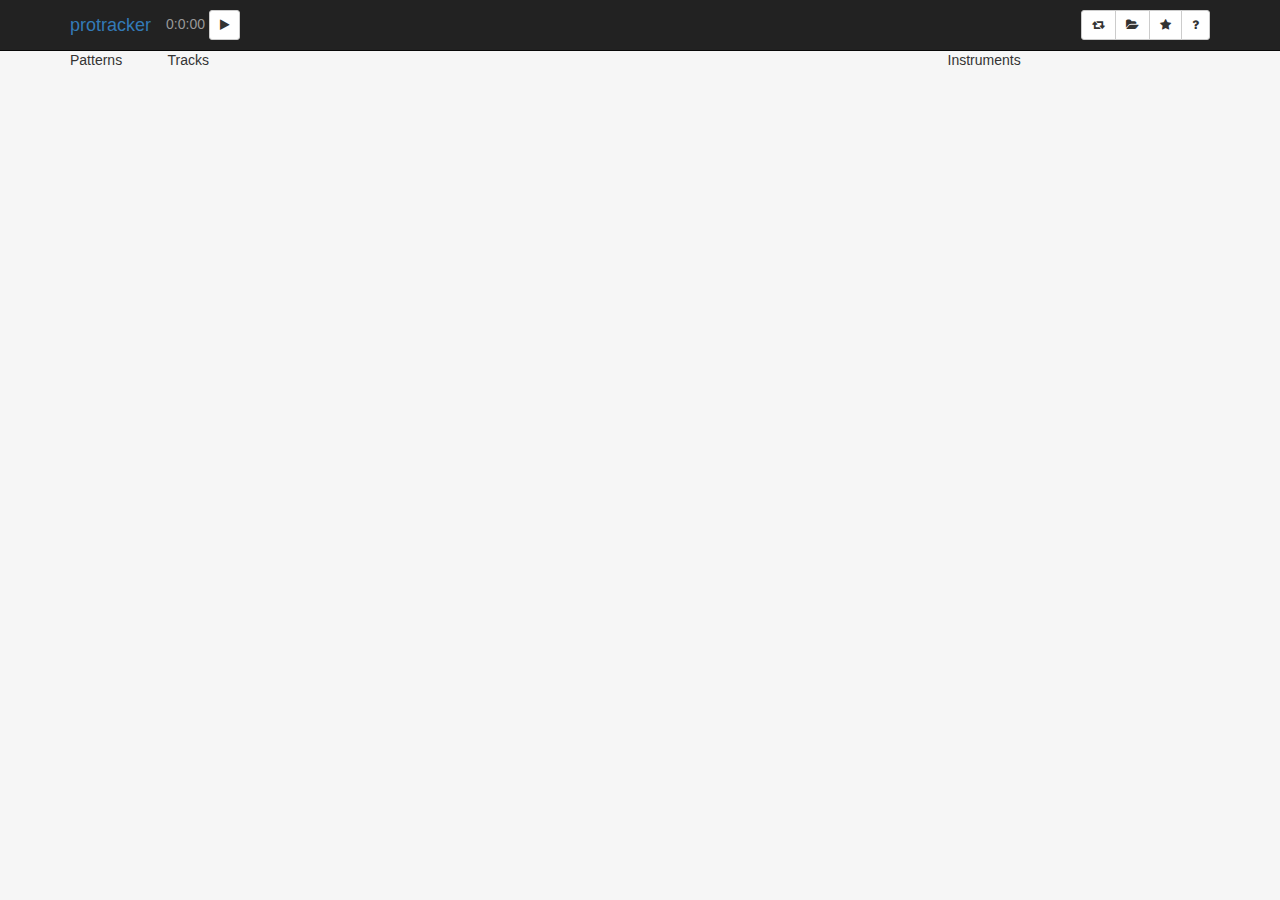
<file: index.html>
<!DOCTYPE html>
<html lang="en">
<head>
<meta charset="utf-8">
<meta http-equiv="X-UA-Compatible" content="IE=edge">
<meta name="description" content="A Protracker module player in Javascript using the Web Audio API">
<meta name="viewport" content="width=device-width, initial-scale=1">
<title>Protracker module player for Web Audio</title>
<link rel="stylesheet" href="css/bootstrap.min.css">
<link rel="stylesheet" href="css/font-awesome.min.css">
<link rel="stylesheet" href="css/protracker.css">
</head>
<body>
<nav class="navbar navbar-inverse navbar-fixed-top">
  <div class="container">
    <div class="navbar-brand"><a href="#" id='title' download>protracker</a></div>
    <span id='position'>0:0:00</span>   
    <div class="btn-group" role="group">
      <button type="button" class="btn btn-sm btn-default navbar-btn" id='btn_play'><i class='fa fa-play'></i></button>
    </div>
    <div class="btn-group pull-right" role="group">
      <button type="button" class="btn btn-sm btn-default navbar-btn" id='btn_load'><i class='fa fa-retweet'></i></button>
      <button type="button" class="btn btn-sm btn-default navbar-btn" id='btn_open'><i class='fa fa-folder-open'></i></button>
      <button type="button" class="btn btn-sm btn-default navbar-btn" id='btn_favorite'><i class='fa fa-star'></i></button>
      <button type="button" class="btn btn-sm btn-default navbar-btn" data-toggle="modal" data-target="#myModal"><i class='fa fa-question'></i></button>
    </div>
  </div>
</nav>
<div class='container'>
  <div class="row">
    <div class="col-xs-1" id='patterns'>Patterns</div>
    <div class="col-xs-8" id='tracks'>Tracks</div>
    <div class="col-xs-2" id='samples'>Instruments</div>
  </div>
</div>

<!-- Modal Window -->
<div class="modal fade" id="modalwindow" tabindex="-1" role="dialog" aria-labelledby="myModalLabel" aria-hidden="true">
  <div class="modal-dialog">
    <div class="modal-content">
      <div class="modal-header">
        <button type="button" class="close" data-dismiss="modal" aria-label="Close"><span aria-hidden="true">&times;</span></button>
        <h4 class="modal-title" id="myModalLabel">Protracker commands</h4>
      </div>
      <div class="modal-body"></div>
      <div class="modal-footer">
        <button type="button" class="btn btn-default" data-dismiss="modal">Close</button>
      </div>
    </div>
  </div>
</div>

<script type="text/javascript" src="js/jquery.min.js"></script>
<script type="text/javascript" src="js/jquery-ui.js"></script>
<script src="js/bootstrap.min.js"></script>
<script type="text/javascript" src="js/pt.js"></script>
<script src='js/interface.js'></script>
<!-- Hello you :) -->
</file>
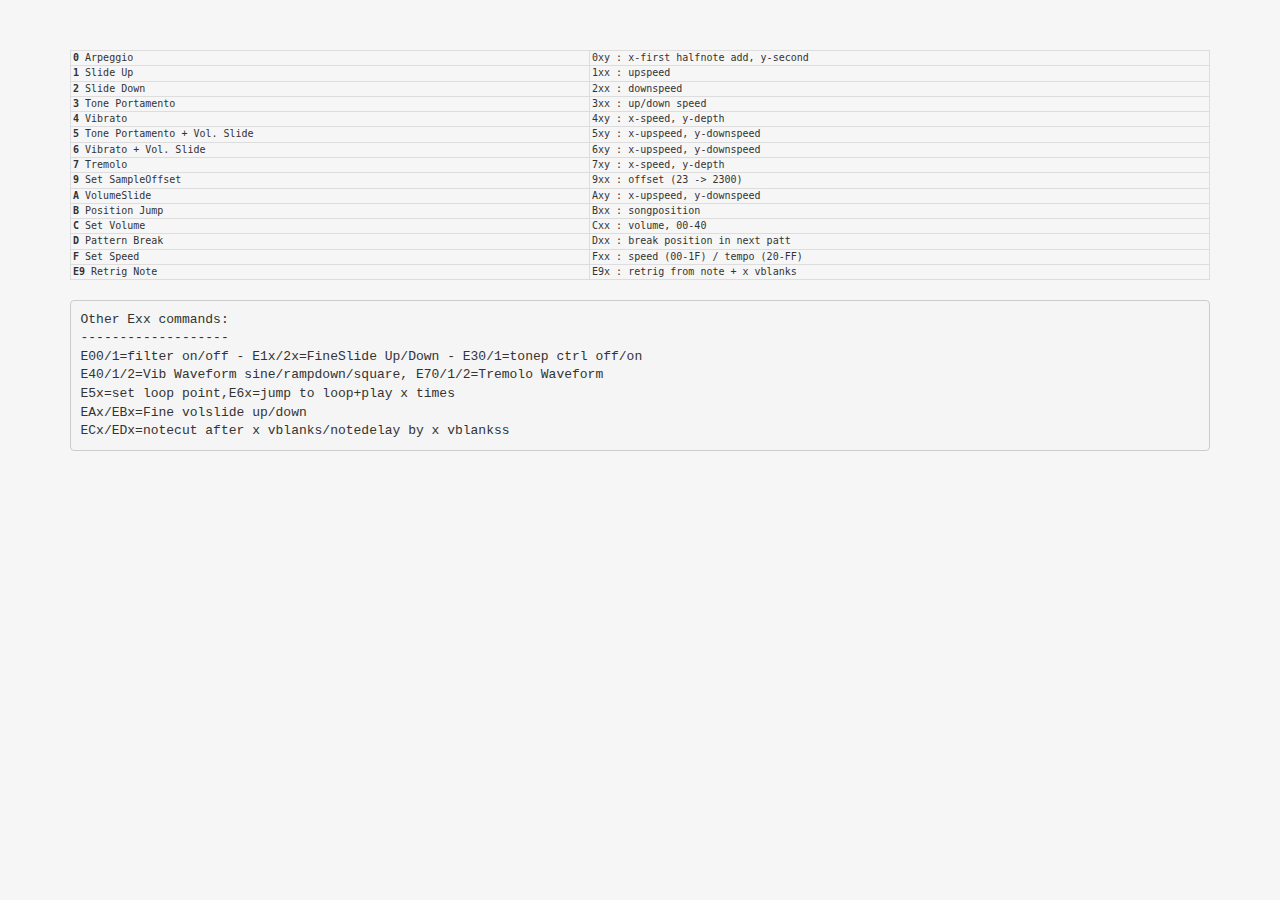
<file: commands.html>
<!DOCTYPE html>
<html lang="en">
<head>
<meta charset="utf-8">
<meta http-equiv="X-UA-Compatible" content="IE=edge">
<meta name="viewport" content="width=device-width, initial-scale=1">
<title>Protracker module player for Web Audio</title>
<!-- Latest compiled and minified CSS -->
<!-- 
<link rel="stylesheet" href="//maxcdn.bootstrapcdn.com/bootstrap/3.3.2/css/bootstrap.min.css">
<link rel="stylesheet" href="//maxcdn.bootstrapcdn.com/font-awesome/4.3.0/css/font-awesome.min.css">
-->
<link rel="stylesheet" href="css/bootstrap.min.css">
<link rel="stylesheet" href="css/font-awesome.min.css">
<link rel="stylesheet" href="css/protracker.css">
</head>
<body>



<div class='container'>

<table class='table table-condensed table-bordered'>
<tr><td><b>0</b> Arpeggio                           <td>0xy : x-first halfnote add, y-second
<tr><td><b>1</b> Slide Up                           <td>1xx : upspeed
<tr><td><b>2</b> Slide Down                         <td>2xx : downspeed
<tr><td><b>3</b> Tone Portamento                    <td>3xx : up/down speed
<tr><td><b>4</b> Vibrato                            <td>4xy : x-speed,   y-depth
<tr><td><b>5</b> Tone Portamento + Vol. Slide     <td>5xy : x-upspeed, y-downspeed
<tr><td><b>6</b> Vibrato + Vol. Slide             <td>6xy : x-upspeed, y-downspeed
<tr><td><b>7</b> Tremolo                            <td>7xy : x-speed,   y-depth
<tr><td><b>9</b> Set SampleOffset                   <td>9xx : offset (23 -> 2300)
<tr><td><b>A</b> VolumeSlide                        <td>Axy : x-upspeed, y-downspeed
<tr><td><b>B</b> Position Jump                      <td>Bxx : songposition
<tr><td><b>C</b> Set Volume                         <td>Cxx : volume, 00-40
<tr><td><b>D</b> Pattern Break                      <td>Dxx : break position in next patt
<tr><td><b>F</b> Set Speed                          <td>Fxx : speed (00-1F) / tempo (20-FF)
<tr><td><b>E9</b> Retrig Note                       <td>E9x : retrig from note + x vblanks

</table>

<pre>
Other Exx commands:
-------------------
E00/1=filter on/off - E1x/2x=FineSlide Up/Down - E30/1=tonep ctrl off/on
E40/1/2=Vib Waveform sine/rampdown/square, E70/1/2=Tremolo Waveform
E5x=set loop point,E6x=jump to loop+play x times
EAx/EBx=Fine volslide up/down
ECx/EDx=notecut after x vblanks/notedelay by x vblankss
</pre>


<script type="text/javascript" src="js/jquery.min.js"></script>
<script type="text/javascript" src="js/jquery-ui.js"></script>
<!-- Latest compiled and minified JavaScript -->
<!-- <script src="https://maxcdn.bootstrapcdn.com/bootstrap/3.3.2/js/bootstrap.min.js"></script> -->
<script src="js/bootstrap.min.js"></script>

<script type="text/javascript" src="js/pt.js"></script>
<script src='js/interface.js'></script>
</script>
</file>
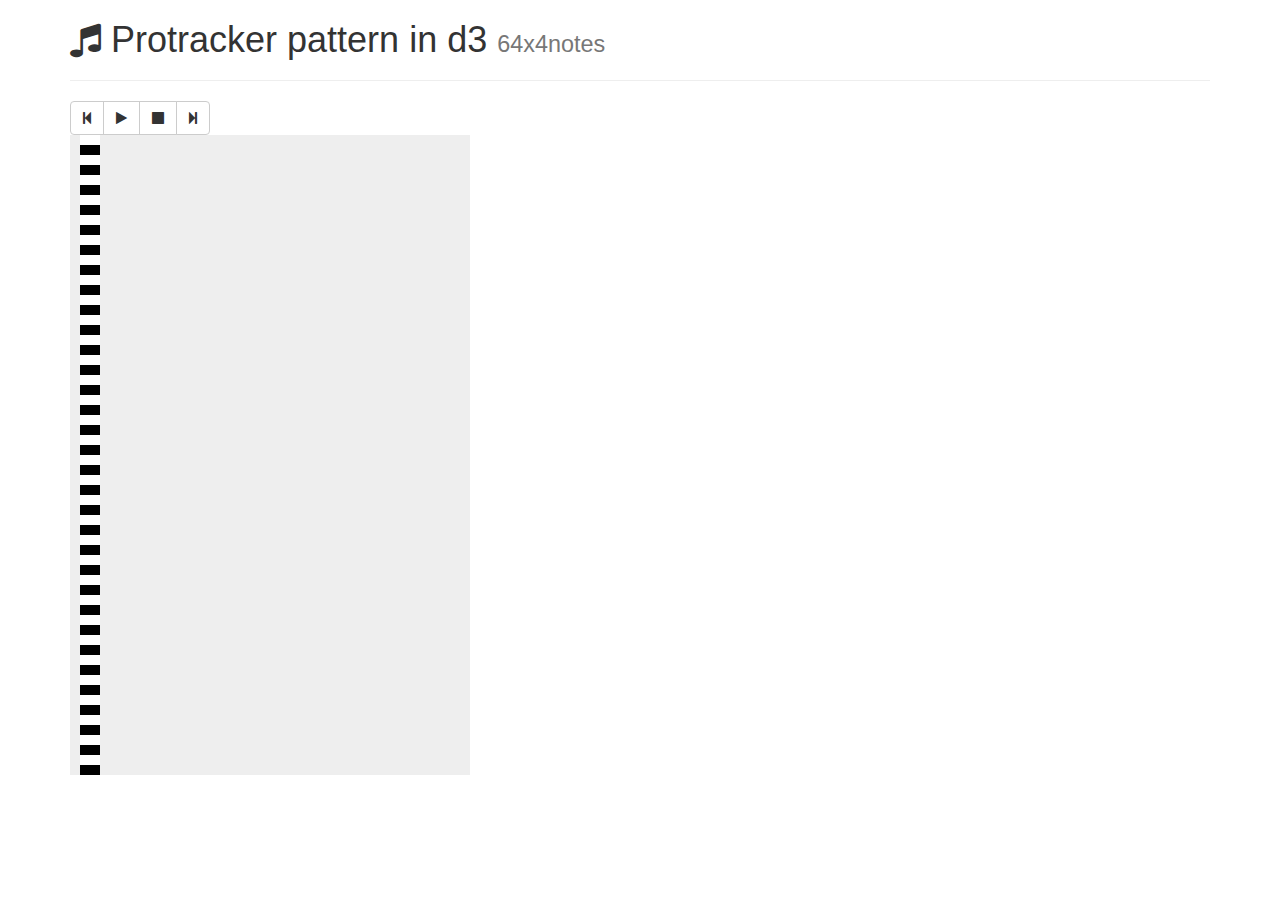
<file: d3pattern.html>
<!-- Amiga Protracker module player for Web Audio (c) 2012-2013 Firehawk/TDA (firehawk@haxor.fi) -->
<!DOCTYPE html>
<html lang="en">
  <head>
    <meta charset="utf-8">
    <meta http-equiv="X-UA-Compatible" content="IE=edge">
    <meta name="viewport" content="width=device-width, initial-scale=1">
    <title>Protracker module player for Web Audio</title>
    <!-- Latest compiled and minified CSS -->
    <link rel="stylesheet" href="//maxcdn.bootstrapcdn.com/bootstrap/3.3.2/css/bootstrap.min.css">
    <link rel="stylesheet" href="//maxcdn.bootstrapcdn.com/font-awesome/4.3.0/css/font-awesome.min.css">
    <style>
    svg{background-color:#eee;}
    </style>
  </head>
<body>

<div class='container'>
<h1><i class='fa fa-music'></i> Protracker pattern in d3 <small>64x4notes</small></h1>
<hr />

<div class="btn-group" role="group">  
  <button type="button" class="btn btn-default" id='btn_back'><i class='fa fa-step-backward'></i></button>
  <button type="button" class="btn btn-default" id='btn_play'><i class='fa fa-play'></i></button>
  <button type="button" class="btn btn-default" id='btn_stop'><i class='fa fa-stop'></i></button>
  <button type="button" class="btn btn-default" id='btn_frwd'><i class='fa fa-step-forward'></i></button>
</div>

<div id='chart'></div>

<script type="text/javascript" src="js/d3.min.js"></script>
<script type="text/javascript" src="js/jquery.min.js"></script>
<script type="text/javascript" src="js/pt.js"></script>
<script>
var width = 400,
    height = 640;

// Create the SVG container, and apply a transform such that the origin is the
// center of the canvas. This way, we don't need to position arcs individually.
var svg = d3.select("#chart").append("svg")
    .attr("width", width)
    .attr("height", height)


//produce a fake pattern
function pattern(){
  var dat=[];
  for(var i=0;i<64;i++){
    var r=[];
    for(var c=0;c<4;c++){
      var note=Math.floor(Math.random()*32);//note
      var sample=Math.floor(Math.random()*6);//samplen
      r[c]={'note':note,'sample':sample};
    }
    dat.push(r);
  }
  return dat;
}

function update(){
  svg.selectAll("rect").data(pattern())
    .enter()
    .append("rect")
    .attr("class","rect")
    .attr("fill",function(d,i){
      if(i%2==0)return '#fff';
      return '#000';
      //return color(i);
    })
    .attr("x",function(d,i){
      return 10;
    })
    .attr("y",function(d,i){
      return i*10;
    })
    .attr("width",function(d,i){
      return 20;
    })
    .attr("height",function(d,i){
      return 10;
    });
}

update();
</script>
</file>
<file: css/protracker.css>
body { 
  padding-top: 50px;
  background-color:#f6f6f6;
}
#position{color:#999;}
th{cursor:pointer;}
th,tr{
	font-family:monospace;
	font-size:10px;
	background-color:#f6f6f6;
	color:#333;
}

.text-muted{
	font-style: italic;
}

td{
	padding-left:2px!important;
	padding-right:2px!important;
}

.selected{
	color:#eee;
	background-color:#333;
}

.table-condensed{
  background-color:white;
}
.table-condensed>tbody>tr>td{
  padding:0px;
  border-top: 0;
}
</file>
